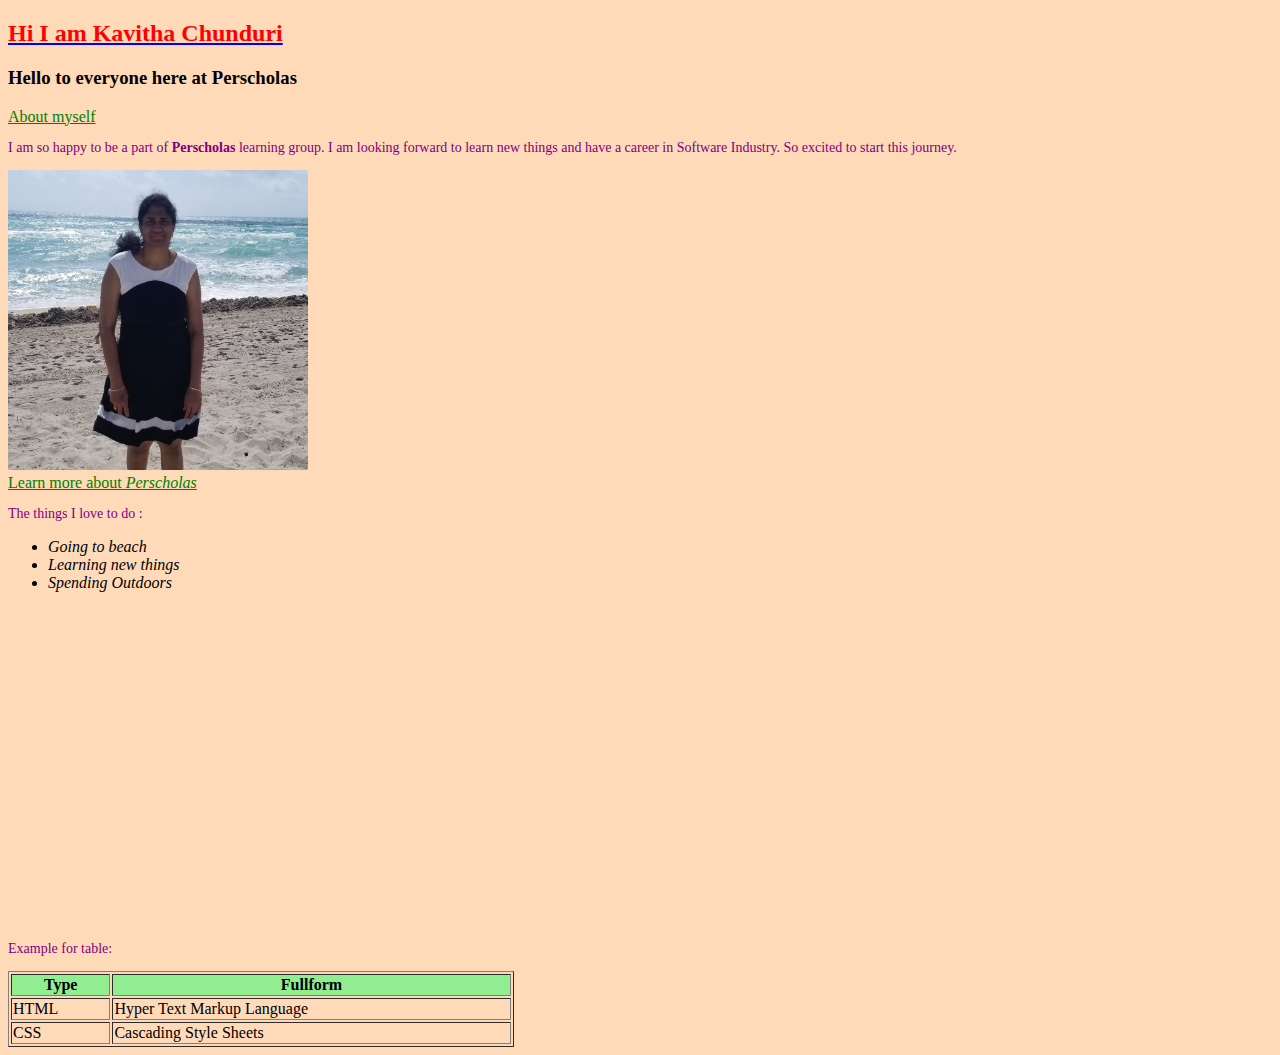
<file: pages/index - DAY 2.html>
<!DOCTYPE html>

<html>
<head>
	<meta charset="utf-8">
	<meta name="viewport" content="width=device-width, initial-scale=1">
	<title>Kavitha Chunduri</title>
	<style type="text/css">
		p{ color: purple ;
			font-size: 14px ;}

        h2{color: red;
        	text-decoration: underline blue;
        }
        li{
        	font-style: oblique;
        }
        body{
        	background-color: peachpuff;
        }
        a{
        	color: green;
        }
        th{
        	background-color: lightgreen;
        }
	</style>
</head>
<body>
	<h2>Hi I am Kavitha Chunduri</h2>
	<h3>Hello to everyone here at Perscholas</h3>

<nav>
<a href="About myself.html">About myself</a><br />
<a href="#"></a> 
</nav>
	
	<p>I am so happy to be a part of <b>Perscholas</b> learning group.
	I am looking forward to learn new things and have a career in Software Industry. So excited to start this journey.</p>
	<img src="../images/123.jpg" width="300" height="300"><br />
	<a href="https://perscholas.org/">Learn more about <i>Perscholas</i></a>
	<p>The things I love to do :</p>
	
	<ul>
<li>Going to beach </li>
<li>Learning new things</li>
<li>Spending Outdoors</li>
	</ul>

<iframe width="560" height="315" src="https://www.youtube.com/embed/vxP_e9F3RTk" title="YouTube video player" frameborder="0" allow="accelerometer; autoplay; clipboard-write; encrypted-media; gyroscope; picture-in-picture" allowfullscreen></iframe>

<div>
	<p>Example for table:</p>

<table width="40%" border=solid>
	<tr>
	    <th>Type</th>
	    <th>Fullform</th>
	</tr>
	<tr>
		<td>HTML</td>
		<td>Hyper Text Markup Language</td>
	</tr>
	<tr>
		<td>CSS</td>
		<td>Cascading Style Sheets</td>
	</tr>  

</table>
</div>
</body>
</html>
</file>
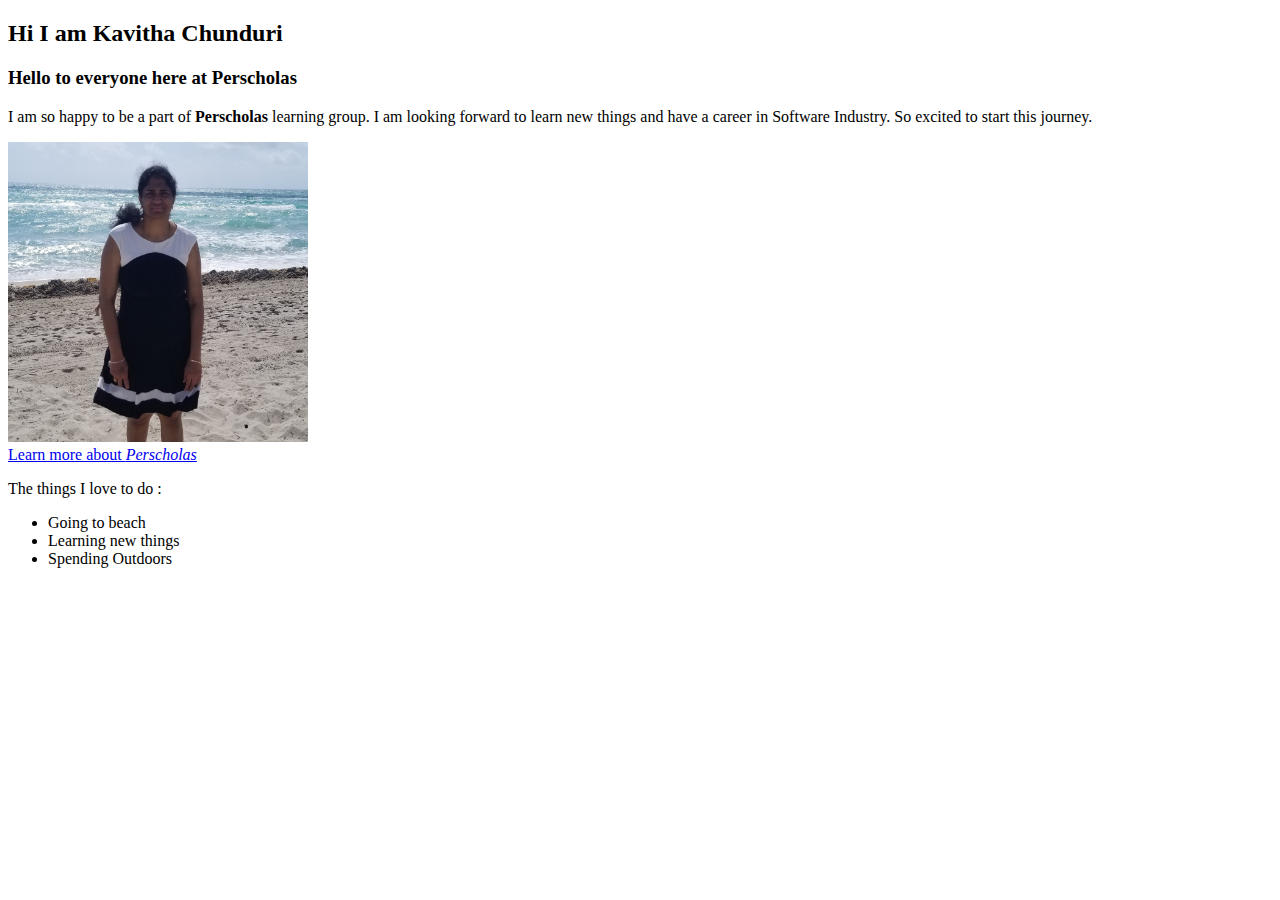
<file: pages/index -DAY 1.html>
<!DOCTYPE html>

<html>
<head>
	<meta charset="utf-8">
	<meta name="viewport" content="width=device-width, initial-scale=1">
	<title>Kavitha Chunduri</title>
</head>
<body>
	<h2>Hi I am Kavitha Chunduri</h2>
	<h3>Hello to everyone here at Perscholas</h3>
	<p>I am so happy to be a part of <b>Perscholas</b> learning group.
	I am looking forward to learn new things and have a career in Software Industry. So excited to start this journey.</p>
	<img src="../images/123.jpg" width="300" height="300"><br />
	<a href="https://perscholas.org/">Learn more about <i>Perscholas</i></a>
	<p>The things I love to do :</p>
	<ul>
<li>Going to beach </li>
<li>Learning new things </li>
<li>Spending Outdoors</li>
	</ul>

</body>
</html>
</file>
